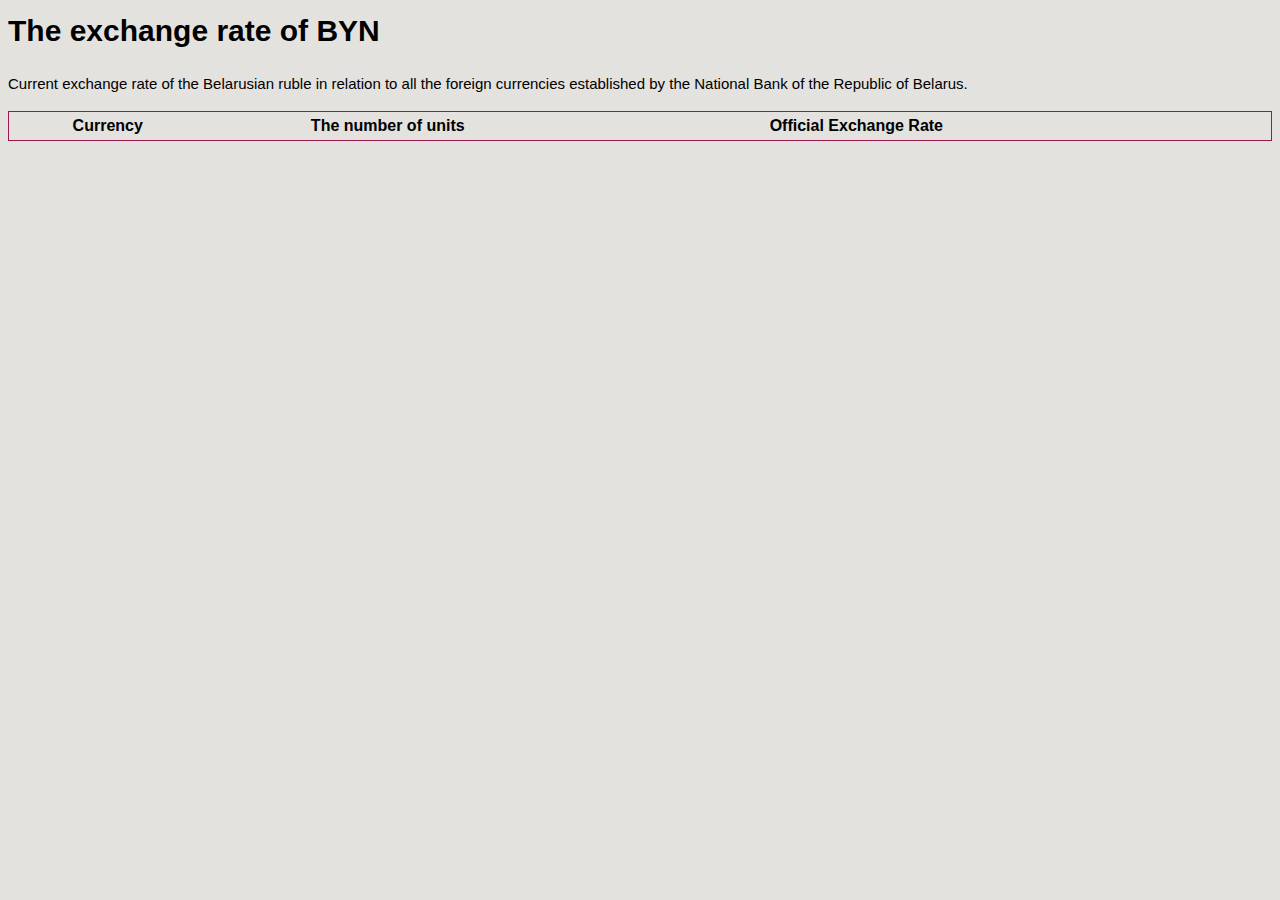
<file: exchangeRates/index.html>
<html lang="en">
  <head>
    <meta charset="UTF-8" />
    <link rel="stylesheet" href="css\styles.css" />
    <title>Exchange Rates</title>
  </head>
  <body>
    <h1>The exchange rate of BYN</h1>
    <p>
      Current exchange rate of the Belarusian ruble in relation to all the
      foreign currencies established by the National Bank of the Republic of
      Belarus.
    </p>
    <table id="table" class="table">
      <tr>
        <th></th>
        <th>Currency</th>
        <th>The number of units</th>
        <th>Official Exchange Rate</th>
      </tr>
    </table>
    <script src="js/script.js"></script>
  </body>
</html>
</file>
